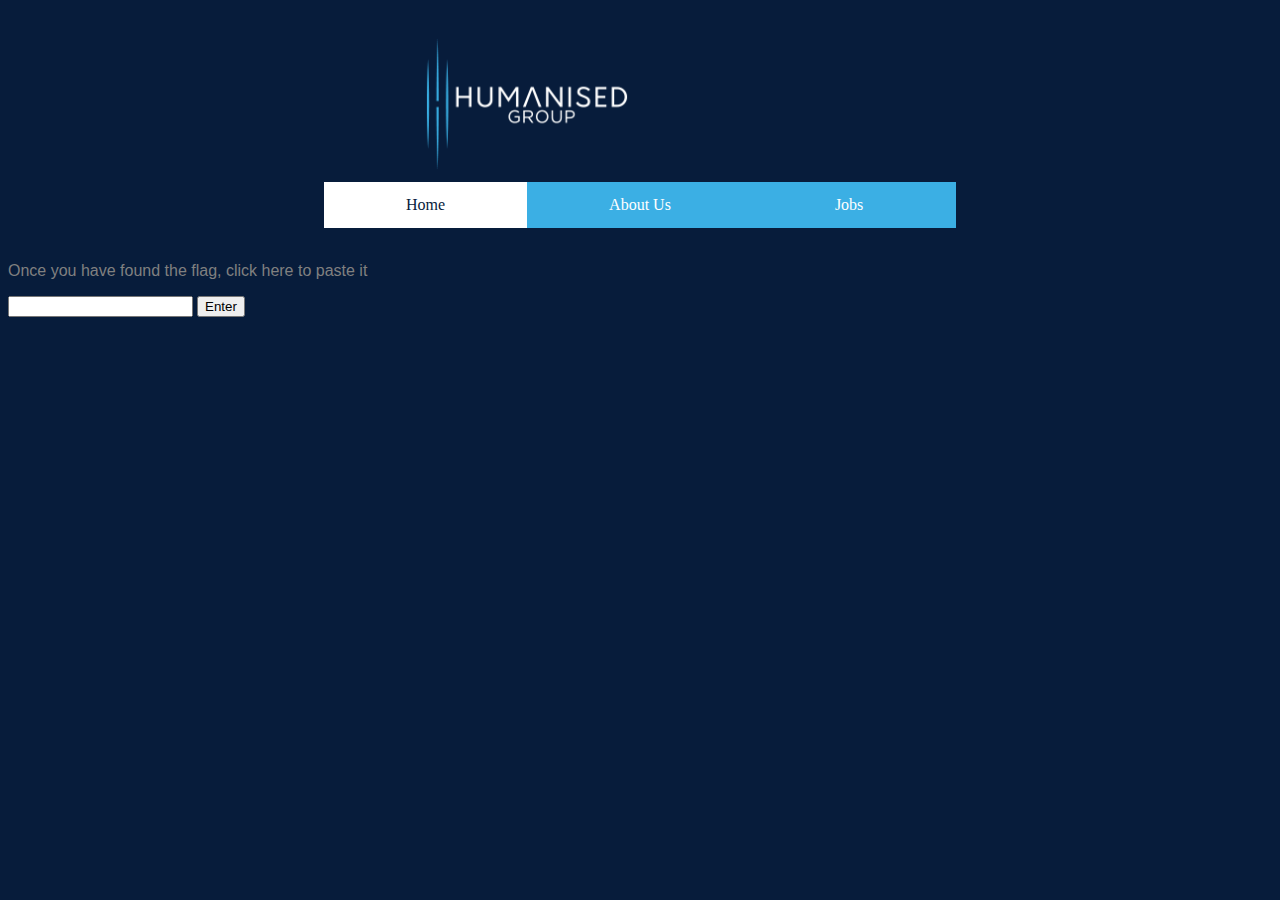
<file: index.html>
<html>
	<head>
		<link rel="stylesheet" type="text/css" href="Style Sheet.css">
	</head>
	
	<body>
		<header>
			<img src="Humanised.PNG" alt="Humanised Logo">
			<ul>
				<li><a href="index.html" id="active">Home</a></li>
				<li><a href="About Us.html">About Us</a></li>
				<li><a href="Job Adverts.html">Jobs</a></li>
			</ul>
		</header><br>
		
		<p>Once you have found the flag, click here to paste it</p>
		<form action="mailto:jwilliams@humanisedgroup.com?subject= Found Flag&body=flag"" method="post" enctype="text/plain">
			<input type="text" name = "flag">
			<button type="submit"> Enter </button>
		</form>
	
	</body>
</html>
</file>
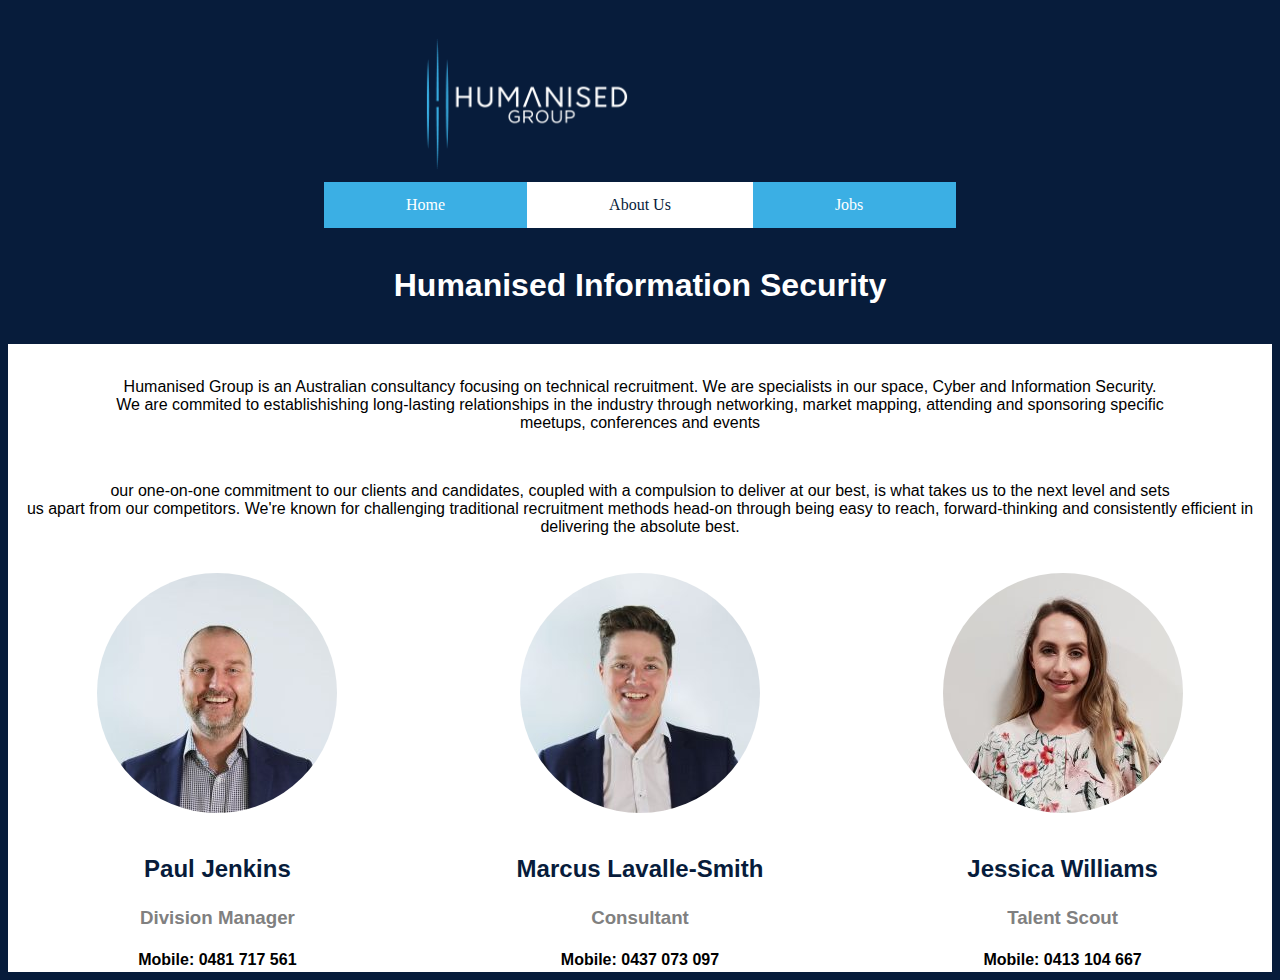
<file: About Us.html>
<html>

	<head>	
		<link rel="stylesheet" type="text/css" href="Style Sheet.css">
	</head>
	
	<body>

		<header>
			<img src="Humanised.PNG" alt="Humanised Logo">
			<ul>
				<li><a href="index.html">Home</a></li>
				<li><a href="About Us.html"  id="active">About Us</a></li>
				<li><a href="Job Adverts.html">Jobs</a></li>
			</ul>
			<br>
			<h1>Humanised Information Security</h1>
		</header><br>
		
		<div id="Team">
			<br>
			<p>Humanised Group is an Australian consultancy focusing on technical recruitment. We are specialists in our space, Cyber and Information Security.<br>
			We are commited to establishishing long-lasting relationships in the industry through networking, market mapping, attending and sponsoring specific <br>
			meetups, conferences and events</p><br>
			<p>our one-on-one commitment to our clients and candidates, coupled with a compulsion to deliver at our best, is what takes us to the next level and sets<br>
			us apart from our competitors. We're known for challenging traditional recruitment methods head-on through being easy to reach, forward-thinking and consistently
			efficient in delivering the absolute best. </p>
			<table>
				<tr>
					<th><br><img src="Paul.jpg" alt ="Paul Jenkins" id='roundedimage'></th>
					<th><br><img src="Marcus.jpg" alt ="Marcus Lavalle-Smith" id='roundedimage'></th>
					<th><br><img src="Jess.jpg" alt ="Jessica Williams" id='roundedimage'></th>
				</tr>
				<tr>
					<th><br><h2>Paul Jenkins</h2></th>
					<th><br><h2>Marcus Lavalle-Smith</h2></th>
					<th><br><h2>Jessica Williams</h2></th>
				</tr>
				<tr>
					<th><h3>Division Manager</h3></th>
					<th><h3>Consultant</h3></th>
					<th><h3>Talent Scout</h3></th>			
				</tr>
				<tr>
					<th><p>Mobile: 0481 717 561</p></th>
					<th><p>Mobile: 0437 073 097</p></th>
					<th><p>Mobile: 0413 104 667</p></th>
				</tr>
			</table>
		</div>
		
	</body>	
</html>
</file>
<file: Style Sheet.css>
header{
	color: white;
	width: 50%;
	margin: auto;
	vertical-align: top;
}

body{
	background-color: rgb(7,28,59);
}
h1 {
  color: White;
  font-family: Arial;	
  text-align: center;
}
h2{
	color: rgb(7,28,59);
	font-family: Arial;
	font-weight: bold;
}
h3,p{
	color: gray;
	font-family: Arial;	
}

ul {
  list-style-type: none;
  margin: 0;
  padding: 0;
  overflow: hidden;
  background-color: rgb(59,175,228);
}

li {
  float: left;
}

li a {
  display: block;
  color: white;
  text-align: center;
  padding: 14px 82px;
  text-decoration: none;
}

li a:hover {
  background-color: white;
  color: rgb(59, 175, 228);
}

	
table{
	width: 100%;
}
#roundedimage {
  border-radius: 150px;
}
#Team{
    text-align:center;
	background-color: white;
	vertical-align:middle;
	width: 100%;
}
#team p{
	color: black;
}
#active {
  background-color: White;
  color: rgb(7,28,59);
}
#job{
		background-color:white;
}
#job h2{
	color:rgb(7,28,59);
}
#job li{
	color:rgb(7,28,59);
}
#job p{
	color:Black;
	font-size: 12;
	text-align: justify;
}
#job h5{
	text-align: left;
}
#job table{
	width: 100%;
	table-layout: fixed;
	border-collapse: collapse;
	border: none;
}

#job th{
	padding-left: 30px;
	padding-right:30px;  	
	border-left: 2px solid rgb(7,28,59);
}
#job tr{
	padding: 5em;
}

#list li{
	color: black;
	list-style-type: circle;
	display:list-item;
	font-size: 12;
	text-align: left;
]
</file>
